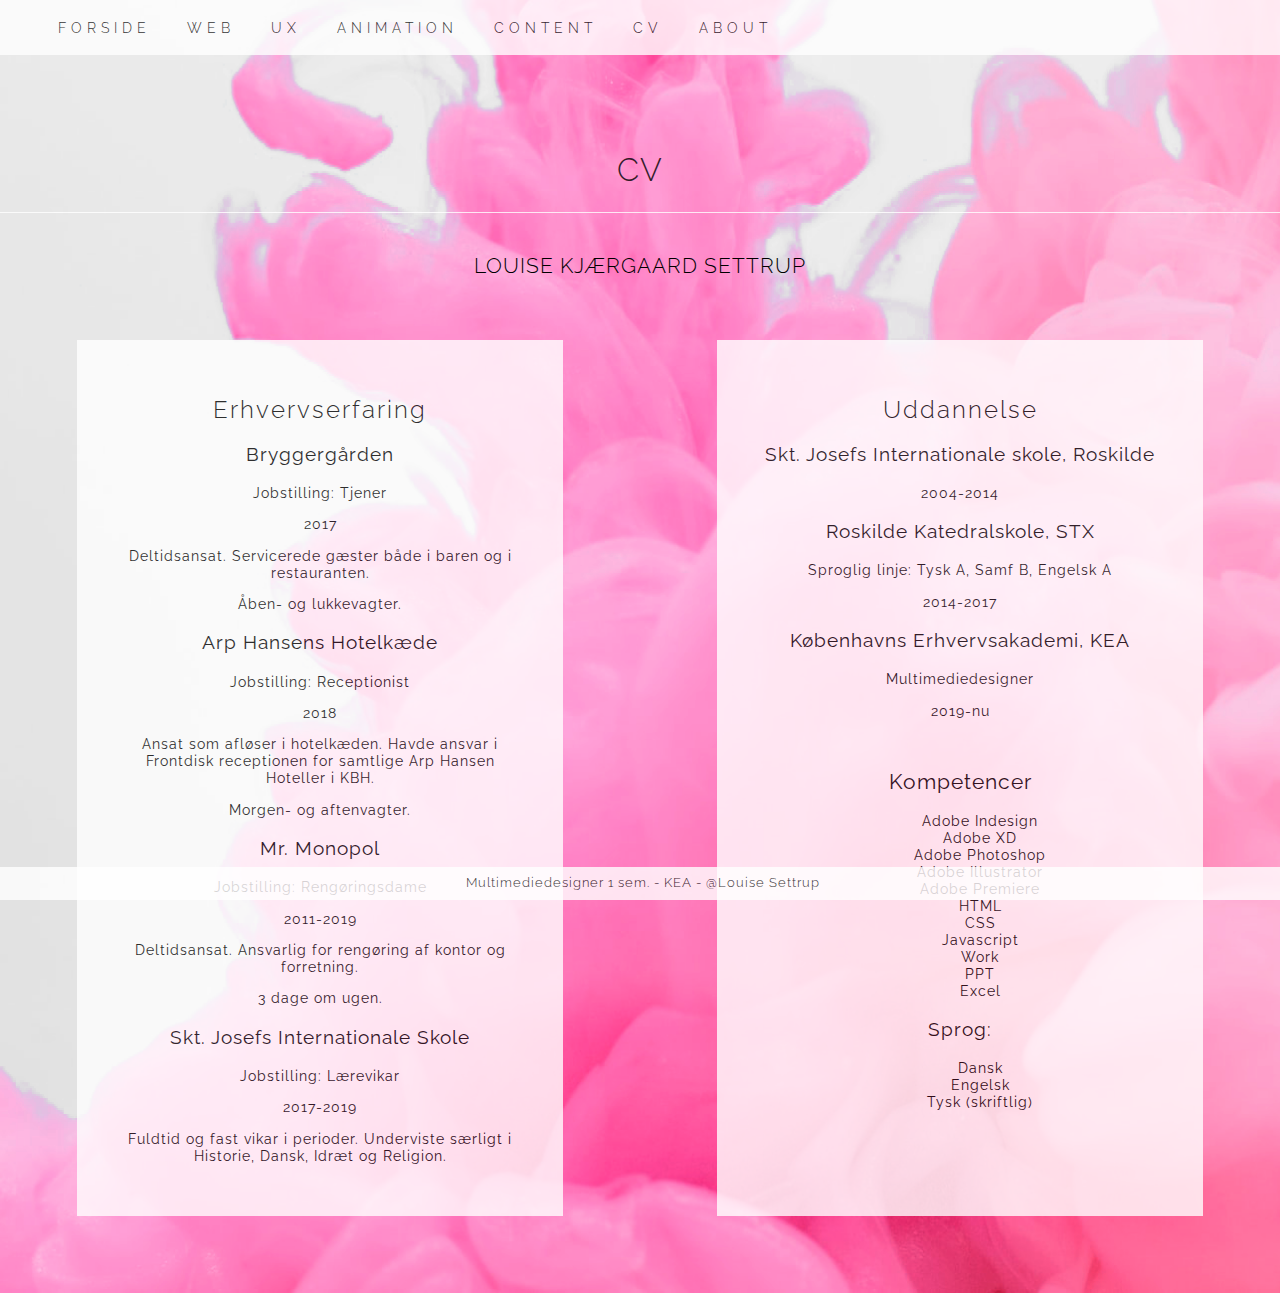
<file: cv.html>
<!DOCTYPE html>
<html lang="da">

<head>
    <meta charset="utf-8">
    <meta name="viewport" content="width=device-width, initial-scale=1.0">
    <title>Portfolio | Louise Settrup</title>
    <link rel="stylesheet" href="style.css">
    <link href="https://fonts.googleapis.com/css?family=Raleway:100,100i,200i,300,300i,400,400i,500,500i,600,600i,700,700i,800,800i&display=swap" rel="stylesheet">
    <link rel="apple-touch-icon" sizes="180x180" href="mitikon/apple-touch-icon.png">
    <link rel="icon" type="image/png" sizes="32x32" href="mitikon/favicon-32x32.png">
    <link rel="icon" type="image/png" sizes="16x16" href="mitikon/favicon-16x16.png">
    <link rel="manifest" href="mitikon/site.webmanifest">
    <link rel="shortcut icon" href="mitikon/favicon.ico">
    <meta name="msapplication-TileColor" content="#da532c">
    <meta name="msapplication-config" content="mitikon/browserconfig.xml">
    <meta name="theme-color" content="#ffffff">
</head>

<body>
    <header>
        <nav>
            <div id="menuknap">☰</div>
            <ul style="list-style-type:none" id="menu" class="hidden">
                <li><a href="index.html">FORSIDE</a></li>
                <li><a href="web.html">WEB</a> </li>
                <li><a href="ux.html">UX</a> </li>
                <li><a href="animation.html">ANIMATION</a> </li>
                <li><a href="content.html">CONTENT</a> </li>
                <li><a href="cv.html">CV</a> </li>
                <li><a href="about.html">ABOUT</a> </li>
            </ul>
        </nav>
    </header>

    <section id="cv">
        <p class="headline">CV</p>
        <h2 class="headline2">LOUISE KJÆRGAARD SETTRUP</h2>
        <div class="sectionwrapper">
            <div class="col">
                <div class="erhvervserfarring">
                    <h1>Erhvervserfaring</h1>
                    <h3>Bryggergården</h3>
                    <p>Jobstilling: Tjener</p>
                    <p>2017</p>
                    <p>Deltidsansat. Servicerede gæster både i baren og i restauranten.</p>
                    <p>Åben- og lukkevagter.</p>

                    <h3>Arp Hansens Hotelkæde</h3>
                    <p>Jobstilling: Receptionist</p>
                    <p>2018</p>
                    <p>Ansat som afløser i hotelkæden. Havde ansvar i Frontdisk receptionen for samtlige Arp Hansen Hoteller i KBH. </p>
                    <p>Morgen- og aftenvagter.</p>

                    <h3>Mr. Monopol</h3>
                    <p>Jobstilling: Rengøringsdame</p>
                    <p>2011-2019</p>
                    <p>Deltidsansat. Ansvarlig for rengøring af kontor og forretning. </p>
                    <p>3 dage om ugen.</p>


                    <h3>Skt. Josefs Internationale Skole</h3>
                    <p>Jobstilling: Lærevikar</p>
                    <p>2017-2019</p>
                    <p>Fuldtid og fast vikar i perioder. Underviste særligt i Historie, Dansk, Idræt og Religion.</p>
                </div>


            </div>

            <div class="col">
                <div class="uddannelse">
                    <h1>Uddannelse</h1>
                    <h3>Skt. Josefs Internationale skole, Roskilde </h3>
                    <p>2004-2014</p>

                    <h3>Roskilde Katedralskole, STX </h3>
                    <p>Sproglig linje: Tysk A, Samf B, Engelsk A</p>
                    <p>2014-2017</p>

                    <h3>Københavns Erhvervsakademi, KEA </h3>
                    <p>Multimediedesigner</p>
                    <p>2019-nu</p>
                    <br>
                    <h2>Kompetencer</h2>
                    <ul>
                        <li>Adobe Indesign</li>
                        <li>Adobe XD</li>
                        <li>Adobe Photoshop</li>
                        <li>Adobe Illustrator</li>
                        <li>Adobe Premiere</li>
                        <li>HTML</li>
                        <li>CSS</li>
                        <li>Javascript</li>
                        <li>Work</li>
                        <li>PPT</li>
                        <li>Excel</li>
                    </ul>
                    <h3>Sprog:</h3>
                    <ul>
                        <li>Dansk</li>
                        <li>Engelsk</li>
                        <li>Tysk (skriftlig)</li>
                    </ul>
                </div>
            </div>
        </div>


    </section>
    <script src="script.js"></script>
    <footer> Multimediedesigner 1 sem. - KEA - @Louise Settrup </footer>
</body>

</html>
</file>
<file: style.css>
* {
    box-sizing: border-box;
}

html {
    font-size: 100%;
}


body {
    margin: 0;
    padding: 0;
    background-color: white;
    background: url(baggrund/splash4.png);
    background-repeat: no-repeat;
    background-size: cover;
    font-family: 'Raleway', sans-serif;
}

img {
    width: 100%;
    /*    border: 20px solid #ffdce2;*/
}


button {
    border: none;
    background-color: white;
}

/*SPLASH */

#splash {
    width: 100%;
    height: 100vh;
    background-image: url(baggrund/splashmobile4.png);
    background-size: 100%;
    background-repeat: no-repeat;
}



/*SPLASH slut */

/* GENERELLE INDSTILLINGER */
h1 {
    font-family: 'Raleway', sans-serif;
    color: black;
    letter-spacing: 2px;
    font-size: 1.5rem;
    font-weight: 300;

}

h2 {
    font-family: 'Raleway', sans-serif;
    font-weight: 100;
    color: black;
    letter-spacing: 1px;
    font-size: 1.3rem;
    font-weight: 400;


}


h3 {
    font-family: 'Raleway', sans-serif;
    color: black;
    letter-spacing: 1px;
    font-size: 1.2rem;
    font-weight: 400;


}

p {
    font-family: 'Raleway', sans-serif;
    font-size: 0.9rem;
    color: black;
    letter-spacing: 1px;
}


li {
    font-family: 'Raleway', sans-serif;
    font-size: 0.9rem;
    color: black;
    letter-spacing: 1px;


}

.link {
    padding: 10px;
}

.link a {
    text-decoration: none;
    font-family: 'Raleway', sans-serif;
    font-weight: bold;
    color: black;
    background-color: #ffd2eb;
    /*   background-color: palegoldenrod;*/
    padding: 13px;

}

.link a:hover {
    color: white;
    /* background-color: beige;*/
    background-color: #e6dada;
}


.headline {
    padding-top: 4rem;
    padding-bottom: 1.5rem;
    color: black;
    opacity: 80%;
    text-align: center;
    font-family: 'Raleway', sans-serif;
    font-size: 2rem;
    font-weight: 300;
    border-bottom: 1px solid white;

}


.headline2 {
    padding-top: 0.5rem;
    padding-bottom: 2rem;
    color: black;
    text-align: center;
    font-family: 'Raleway', sans-serif;
    font-size: 1.3rem;
    font-weight: 300;
}


/* GENERELLE INDSTILLINGER slut */
/* HEADER MENU  */

header {
    width: 100vw;
    background-color: white;
    opacity: 80%;
}

header nav {
    display: flex;
    flex-wrap: wrap;
    flex-direction: column;
    align-items: flex-start;
}


header nav a {
    text-decoration: none;
    font-weight: 300;
    font-family: 'Raleway', sans-serif;

}

header a {
    flex-wrap: wrap;
    display: flex;
    padding: 0vw;
    padding-left: 16px;
    padding-right: 16px;
    color: black;
    height: 70px;
    align-items: center;
}

nav a:hover {
    background-color: #ffd2eb;
}

header nav a:visited {
    color: black;

}

.hidden {
    transform: translateX(-100%);
    opacity: 0;
    display: none;
}

#menuknap {
    display: inline-block;
    color: black;
    margin: 2vw;
    padding: 1vw;
    cursor: pointer;
    font-size: 2.5rem;
    /*    color: palevioletred;*/
}

#menu {
    position: relative;
    width: 100vw;
    background-color: white;
}


/* HEADER MENU slut */


/* PORTFOLIO  */

/*.projekter_sectionwrapper {
    display: flex;
    flex-wrap: wrap;

}

.projekt_pic {
    width: 32vw;
    height: 32vw;
    width: 25vw;
    height: 25vw;
    align-content: center;
    object-fit: cover;
}

.projekt_pic:hover {
    color: grey;

}


#projekter .sectionwrapper {
    display: flex;
    flex-wrap: wrap;
}

#projekter .col {
    display: flex;
    flex-direction: column;
    flex-grow: 1;
    flex-basis: 200px;
    padding: 0vw;
    margin: 2vw;
    margin-top: 0vw;
    margin-left: 4vw;

}

#projekter .col_btm {
    display: flex;
    flex-direction: column;
    flex-grow: 1;
    flex-basis: 500px;
    padding: 0vw;
    margin: 2vw;
    margin-top: 0vw;
    margin-left: 4vw;
    padding-bottom: 2vw;
}

.projekter_txt {
    position: absolute;
    letter-spacing: 1px;
    font-family: 'PT Sans', sans-serif;
    font-weight: 300;
        font-size: 1rem;
    color: black;
    padding: 15px;
    background-color: white;
    text-align: center;
    opacity: 70%;
}

.projekt_wrapper1,
.projekt_wrapper2,
.projekt_wrapper3,
.projekt_wrapper4,
.projekt_wrapper5,
.projekt_wrapper6,
.projekt_wrapper7 {
    display: flex;
    position: relative;
    padding: 2px;
    justify-content: center;
}

.projekter_txt:hover {
    color: grey;
    background-color: white;
    opacity: 50%;
}


#projekter img {
    border: 1vw solid #ffdce2;

}

#projekter img:hover {
    box-shadow: 0 0 10px #ccc;
}*/


/* PORTFOLIO slut */



/* WEB */

#grundweb .sectionwrapper {
    display: flex;
    flex-wrap: wrap;
    padding: 4vw;
    margin: 5vw;

    background-color: white;
    opacity: 80%;

}


#grundweb .col {
    flex-grow: 1;
    flex-basis: 500px;
}

#web_img img {
    width: 80%;
    padding: 0vw;
    margin: 3vw;
    /*   border: 20px solid #ffdce2;*/
    border: 20px solid #ffd2eb;

}

/* WEB slut */


/* UX */


#ux .sectionwrapper {
    display: flex;
    flex-wrap: wrap;
    padding: 5vw;
    margin: 4vw;
    background-color: white;
    opacity: 80%;
}


#ux .col {
    flex-grow: 1;
    flex-basis: 500px;
}

.ux_img img {
    width: 60%;
    padding: 0vw;
    margin-left: 10vw;
    margin-top: 0vw;
    border: 20px solid #ffd2eb;
}



/* UX slut */

/* DESIGN SPRINT */

/*#designsprint .sectionwrapper {
    display: flex;
    flex-wrap: wrap;
    padding: 3vw;

    margin: 3vw;
    background-color: white;
    opacity: 80%;

}


#designsprint .col {
    flex-grow: 1;
    flex-basis: 500px;
}

#design_img img {
    width: 50%;
    padding: 0vw;
    margin-left: 12vw;
    border: 20px solid #ffdce2;
}


#sketch_img img {
    width: 90%;
    padding: 1.5vw;

}

#decide_img img {
    width: 90%;
    padding: 1.5vw;
}

#vote_img img {
    width: 90%;
    padding: 1.5vw;
}*/


/* DESIGN SPRINT slut */

/* ANIMATION */

#animation .sectionwrapper {
    display: flex;
    flex-wrap: wrap;
    padding: 4vw;
    margin: 4vw;
    background-color: white;
    opacity: 80%;
}


#animation .col {
    flex-grow: 1;
    flex-basis: 500px;

}


#animation_img img {
    width: 80%;
    padding: 0vw;
    margin: 4vw;
    margin-left: 6vw;
    border: 20px solid #ffdce2;
}

.spil_billede iframe {
    background-repeat: no-repeat;
    width: 100vw;
    height: 56.25vw;
    border: 0;
    align-items: center;
    border: 30px solid #ffdce2;
}

#billeddeling_img img {
    width: 90%;
    margin: 4vw;
    margin-left: 4vw;
    border: 20px solid #ffd2eb;

}

/*#skitser_img img {
    width: 30%;
        padding: 2vw;
}

#moodboard_img img {
    width: 50%;
}

#diagrammer_img img {
    width: 30%;
    margin: 1vw;
    padding: 2vw;
}

#dokumentation .sectionwrapper {
    display: flex;
    flex-wrap: wrap;
    padding: 4vw;
    margin: 4vw;
    background-color: white;
    opacity: 80%;
}*/


/* ANIMATION slut */

/* SEX OG SAMFUND */
/*#sexogsamfund .sectionwrapper {
    display: flex;
    flex-wrap: wrap;
    padding: 3vw;
    margin: 4vw;
    background-color: white;
    opacity: 80%;
}


#sexogsamfund .col {
    flex-grow: 1;
    flex-basis: 500px;
}

#billeddeling_img img {
    width: 90%;
    padding: 0vw;
    margin: 3vw;
    border: 20px solid #ffdce2;

}*/

/* SEX OG SAMFUND slut */

/* PILOT  */
/*#pilot .sectionwrapper {
    display: flex;
    flex-wrap: wrap;
    padding: 4vw;
    margin: 4vw;
    background-color: white;
    opacity: 80%;
}


#pilot .col {
    flex-grow: 1;
    flex-basis: 500px;
}


.pilotvideo {
    width: 100%;
    display: block;
    margin-left: 2vw;

}*/

/* PILOT slut */

/* CONTENT  */
#content .sectionwrapper {
    display: flex;
    flex-wrap: wrap;
    padding: 4vw;
    margin: 4vw;
    background-color: white;
    opacity: 80%;
}


#content .col {
    flex-grow: 1;
    flex-basis: 500px;
}

.redesignvideo {
    width: 100%;
    display: block;
    margin: 2vw;
}

#content_img img {
    width: 95%;
    margin: 0vw;
    margin-left: 2vw;
    /*  border: 20px solid #ffdce2;*/
    border: 20px solid #ffd2eb;
}

#handler_img img {
    width: 80%;
    margin: 2vw;
    margin-left: 4vw;
    border: 20px solid #ffd2eb;
}

.pilotvideo {
    width: 100%;
    display: block;
    margin-left: 2vw;
}


/* CONTENT slut */


/* CV  */
#cv .sectionwrapper {
    display: flex;
    flex-wrap: wrap;
}

#cv .col {
    display: flex;
    flex-direction: column;
    flex-grow: 2;
    flex-basis: 400px;
    padding: 3vw;
    margin: 6vw;
    margin-top: 1vw;
    background-color: white;
    opacity: 80%;
    text-align: center;
}

#cv ul {
    list-style-type: none;
}

#cv h2 {
    text-align: center;
}


/* CV slut */

/* ABOUT  */

#about .sectionwrapper {
    display: flex;
    flex-wrap: wrap;

}


.col_right {
    flex-grow: 1;
    flex-basis: 600px;
    padding: 3vw;
    margin: 3vw;
    margin-top: 2vw;
    text-align: center;
    line-height: 30px;
    background-color: white;
    opacity: 75%;


}

.col_left {
    display: flex;
    flex-direction: row;
    flex-grow: 1;
    flex-basis: 500px;
    padding: 1vw;
    margin: 3vw;
    justify-content: center;
}


#about img {
    width: 100%;
    border: 20px solid #ffd2eb;


}

#about ul {
    list-style-type: none;
}


/* ABOUT slut */

/* FOOTER */

footer {
    position: fixed;
    font-family: 'Raleway', sans-serif;
    font-size: 0.8rem;
    font-weight: 300;
    letter-spacing: 1px;
    text-align: center;
    background-color: white;
    opacity: 80%;
    padding-top: 0.5vw;
    padding-bottom: 0.5vw;
    padding-left: 0.5vw;
    color: black;
    left: 0;
    bottom: 0;
    width: 100%;
    line-height: 1.6vw;
}

/* FOOTER slut */


/* MEDIAQUERIES */

@media only screen and (min-width: 800px) {
    #splash {
        background-image: url(baggrund/splashweb4.png);
    }

    #menuknap {
        display: none;
    }

    .hidden {
        transform: translateX(0);
        opacity: 1;
        display: inline-block;
    }

    header li {
        display: inline-block;
        letter-spacing: 5px;
        color: #817f7f;

    }

    header nav {
        padding: 0.1rem;
    }


    header nav li {
        background-color: transparent;
        text-decoration: none;
        color: #817f7f;
    }

    header a {
        height: 20px;
    }
}



/* MEDIAQUERIES slut */
</file>
